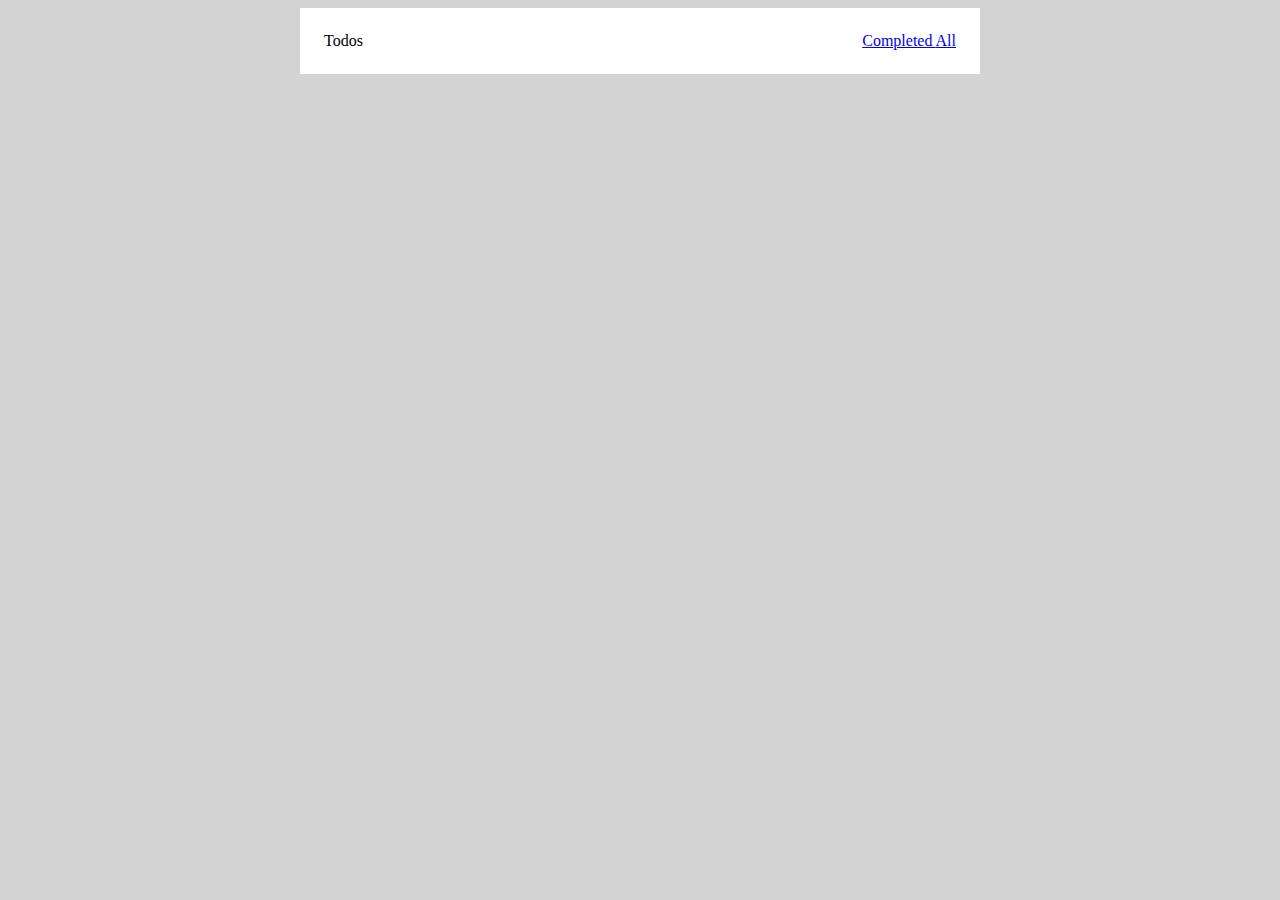
<file: index2.html>
<!DOCTYPE html>
<html lang="en">
<head>
    <meta charset="UTF-8">
    <meta http-equiv="X-UA-Compatible" content="IE=edge">
    <meta name="viewport" content="width=device-width, initial-scale=1.0">
    <title>Practice5</title>
<link rel="stylesheet" href="./style2.css"></link>
    
</head>
<body>
<div class="posts"></div>
<div class="comments"></div>


<main>
<header>
    <div>
        Todos
    </div>
    <div class="links">
        <a href="#" id="completed"> Completed </a>
        <a href="#" id="all"> All </a>
    </div>
</header>
<div class="list"></div>
</main>


<script type="text/javascript" src="./list.js"> </script>

</body>


</html>
</file>
<file: style2.css>
body {
    background: lightgray;
}

main {
    width:50%;
    margin:auto;
    background: white;
    padding:24px;
}

header {
    display:flex;
    justify-content: space-between;
}
</file>
